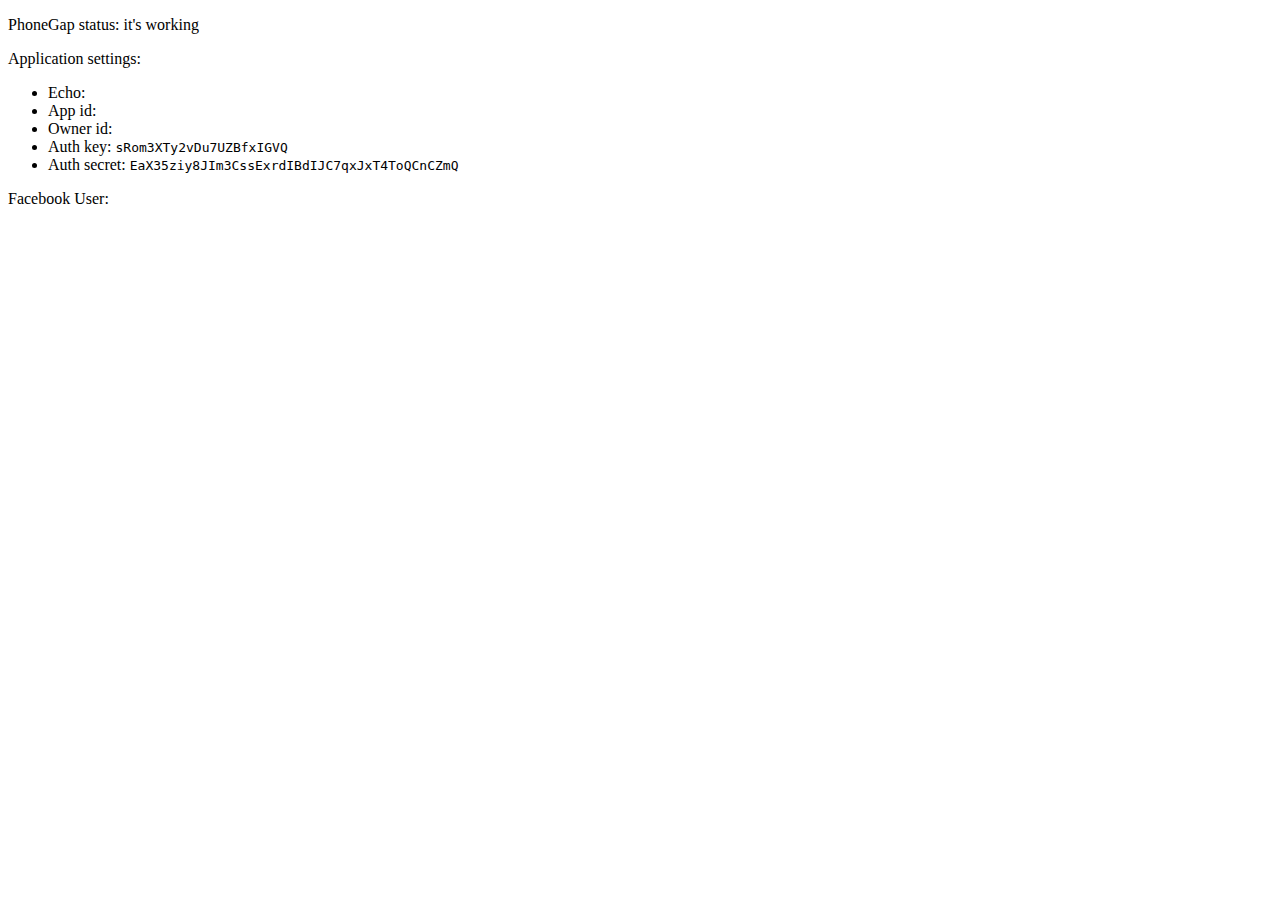
<file: assets/www/rrss/twitter.html>
<!DOCTYPE HTML>
<html lang="en-US">
<head>
	<meta charset="UTF-8">
	<title>Simple Sample Users PhoneGap</title>
	<script type="text/javascript" src="../cordova-2.3.0.js"></script>
	<script type="text/javascript" src="jquery.min.js"></script>
	<script type="text/javascript" src="main.js"></script>
	
</head>
<body onload="init();">
	
	
	<p>PhoneGap status: <span id="phoneGapStatus"></span></p>
	<p>Application settings:</p>
	<ul>
		<li>Echo: <code id="echoTag"></code></li>
		<li>App id: <code id="appId"></code></li>
		<li>Owner id: <code id="ownerId"></code></li>
		<li>Auth key: <code id="authKey"></code></li>
		<li>Auth secret: <code id="authSecret"></code></li>
	</ul>
	<p>Facebook User:</p>
	<ul id="fusers"></ul>
	
	
	
	
</body>
</html>
</file>
